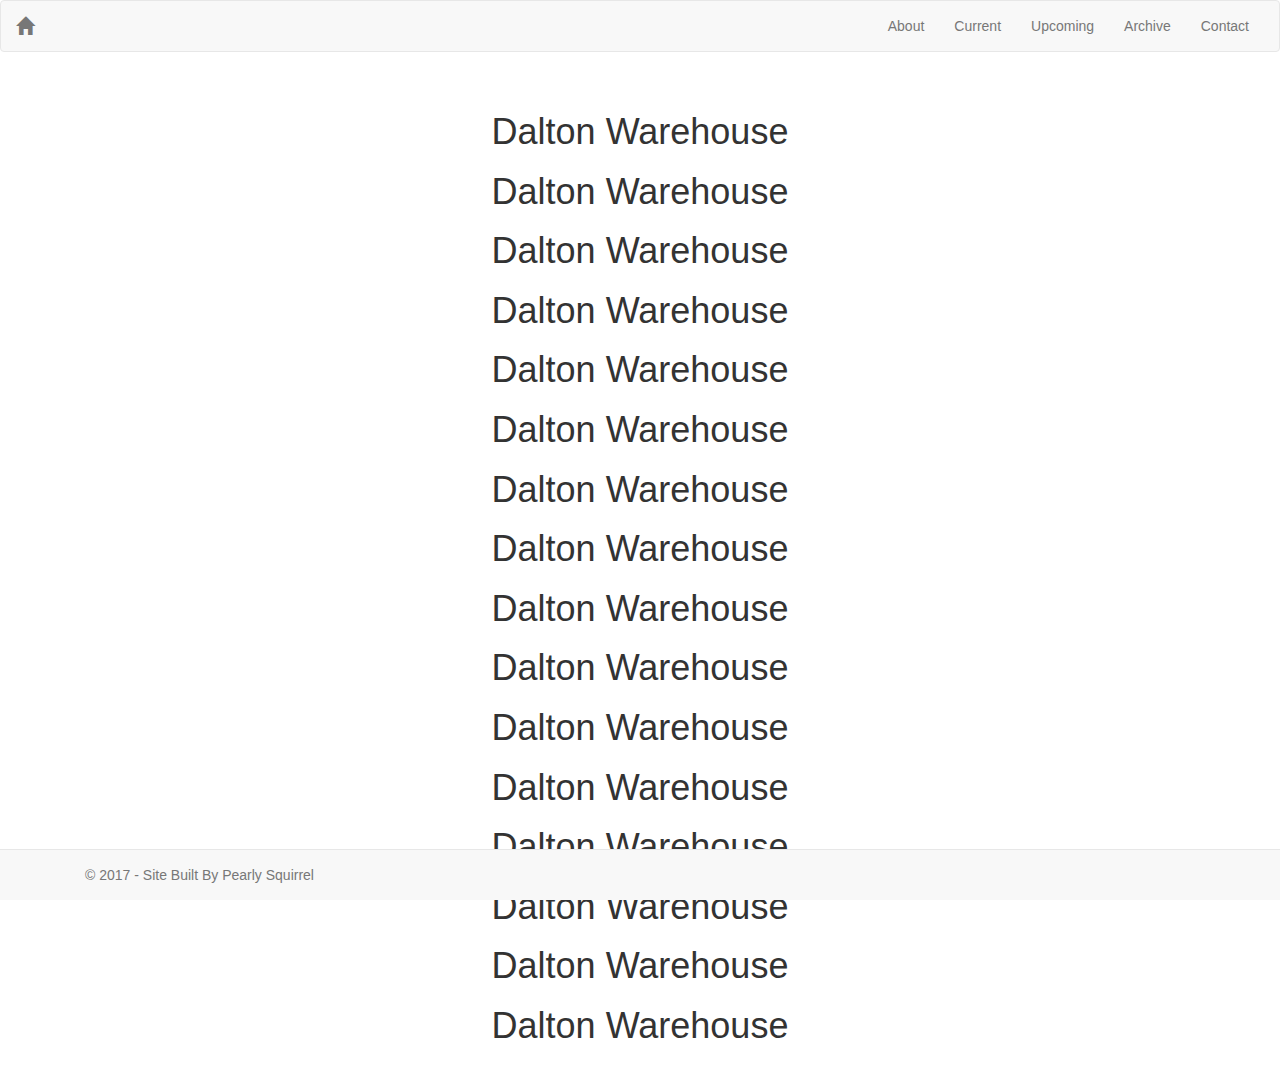
<file: index.html>
<!DOCTYPE html>
<html>
<head>
  <title>Dalton Warehouse</title>
    <link rel="stylesheet" type="text/css" href="assets/css/style.css">
    <link rel="stylesheet" type="text/css" href="assets/css/bootstrap.min.css">
    <link rel="stylesheet" type="text/css" href="https://maxcdn.bootstrapcdn.com/font-awesome/4.7.0/css/font-awesome.min.css">
    <meta name="viewport" content="width=device-width, initial-scale=1, maximum-scale=1">
</head>



<body>
	
<nav class="navbar navbar-default">
  <div class="container-fluid">
    <!-- Brand and toggle get grouped for better mobile display -->
    <div class="navbar-header">
      <button type="button" class="navbar-toggle collapsed" data-toggle="collapse" data-target="#bs-example-navbar-collapse-1" aria-expanded="false">
        <span class="sr-only">Toggle navigation</span>
        <span class="icon-bar"></span>
        <span class="icon-bar"></span>
        <span class="icon-bar"></span>
      </button>
      <a class="navbar-brand" href="index.html"><span class="glyphicon glyphicon-home" aria-hidden="true"></span></a>
    </div>

    <!-- Collect the nav links, forms, and other content for toggling -->
    <div class="collapse navbar-collapse" id="bs-example-navbar-collapse-1">
      <ul class="nav navbar-nav navbar-right">
        <li><a href="about.html">About</a></li>
        <li><a href="current.html">Current</a></li>
        <li><a href="#">Upcoming</a></li>
        <li><a href="archive.html">Archive</a></li>
        <li><a href="#">Contact</a></li>
      </ul>
    </div><!-- /.navbar-collapse -->
  </div><!-- /.container-fluid -->
</nav>

<div class="container">
	<div class="row">
		<div class="title col-sm-12">
			<h1>Dalton Warehouse</h1>
			<h1>Dalton Warehouse</h1>
			<h1>Dalton Warehouse</h1>
			<h1>Dalton Warehouse</h1>
			<h1>Dalton Warehouse</h1>
			<h1>Dalton Warehouse</h1>
			<h1>Dalton Warehouse</h1>
			<h1>Dalton Warehouse</h1>
			<h1>Dalton Warehouse</h1>
			<h1>Dalton Warehouse</h1>
			<h1>Dalton Warehouse</h1>
			<h1>Dalton Warehouse</h1>
			<h1>Dalton Warehouse</h1>
			<h1>Dalton Warehouse</h1>
			<h1>Dalton Warehouse</h1>
			<h1>Dalton Warehouse</h1>
		</div>
	</div>
</div>

<div class="navbar navbar-default navbar-fixed-bottom">
    <div class="container">
      <p class="navbar-text pull-left">© 2017 - Site Built By Pearly Squirrel
      </p>
    </div>
</div>

<script
  src="https://code.jquery.com/jquery-3.2.1.min.js"
  integrity="sha256-hwg4gsxgFZhOsEEamdOYGBf13FyQuiTwlAQgxVSNgt4="
  crossorigin="anonymous"></script>

<script type="text/javascript" src="assets/js/bootstrap.min.js"></script>

</body>
</html>
</file>
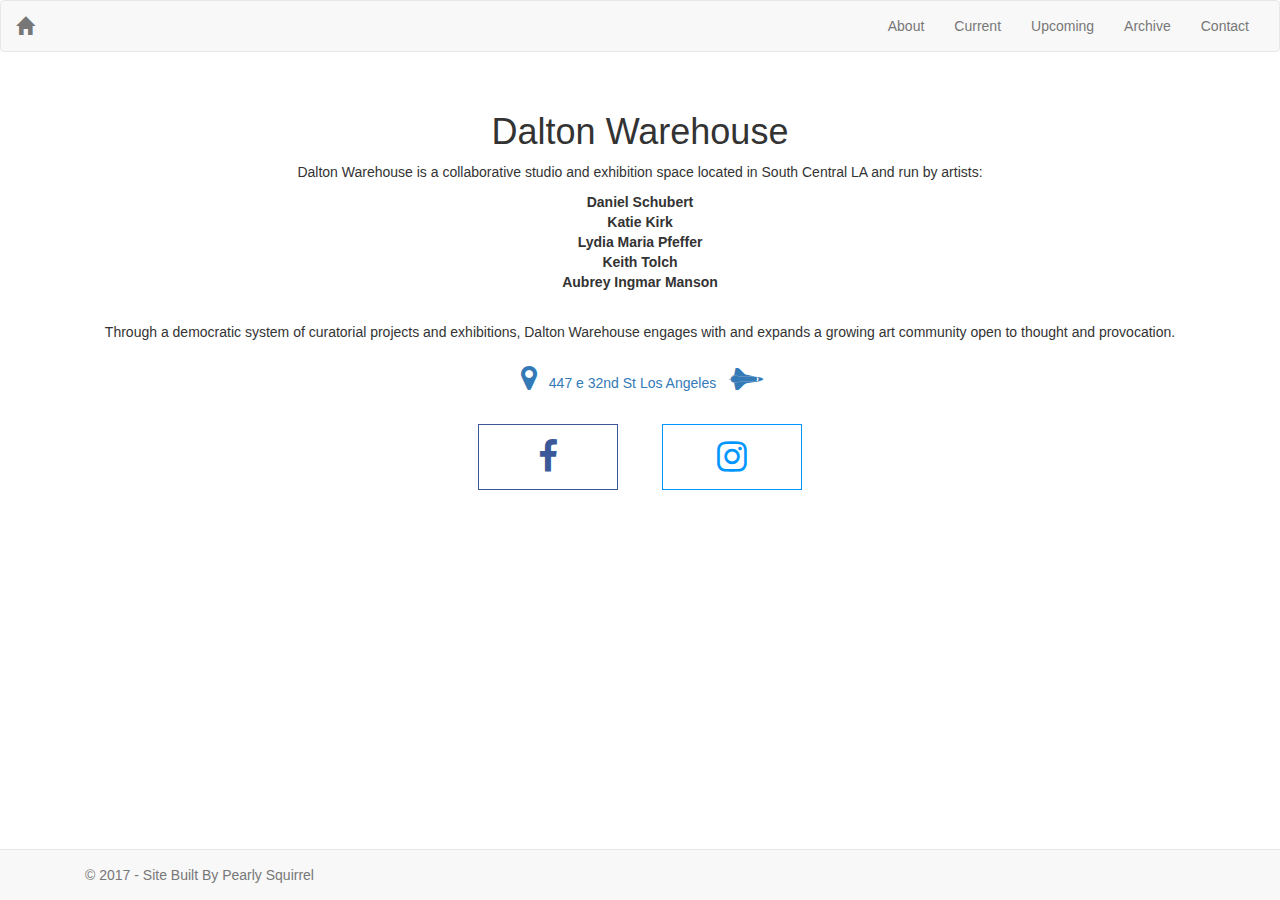
<file: about.html>
<!DOCTYPE html>
<html>
<head>
	<title>Dalton Warehouse</title>
		<link rel="stylesheet" type="text/css" href="assets/css/style.css">
		<link rel="stylesheet" type="text/css" href="assets/css/bootstrap.min.css">
    <link rel="stylesheet" type="text/css" href="https://maxcdn.bootstrapcdn.com/font-awesome/4.7.0/css/font-awesome.min.css">
    <meta name="viewport" content="width=device-width, initial-scale=1, maximum-scale=1">
</head>



<body>
	
<nav class="navbar navbar-default">
  <div class="container-fluid">
    <!-- Brand and toggle get grouped for better mobile display -->
    <div class="navbar-header">
      <button type="button" class="navbar-toggle collapsed" data-toggle="collapse" data-target="#bs-example-navbar-collapse-1" aria-expanded="false">
        <span class="sr-only">Toggle navigation</span>
        <span class="icon-bar"></span>
        <span class="icon-bar"></span>
        <span class="icon-bar"></span>
      </button>
      <a class="navbar-brand" href="index.html"><span class="glyphicon glyphicon-home" aria-hidden="true"></span></a>
    </div>

    <!-- Collect the nav links, forms, and other content for toggling -->
    <div class="collapse navbar-collapse" id="bs-example-navbar-collapse-1">
      <ul class="nav navbar-nav navbar-right">
        <li><a href="#">About</a></li>
        <li><a href="current.html">Current</a></li>
        <li><a href="#">Upcoming</a></li>
        <li><a href="archive.html">Archive</a></li>
        <li><a href="#">Contact</a></li>
      </ul>
    </div><!-- /.navbar-collapse -->
  </div><!-- /.container-fluid -->
</nav>

<div class="container">
	<div class="row">
		<div class="title col-sm-12">
      <h1>Dalton Warehouse</h1>
        <p class="statement">Dalton Warehouse is a collaborative studio and exhibition space located in South Central LA and run by artists:
        </p>
      <ul id="codirectors">
        <li>Katie Kirk</li>
        <li>Aubrey Ingmar Manson</li>
        <li>Lydia Maria Pfeffer</li>
        <li>Daniel Schubert</li>
        <li>Keith Tolch</li>
      </ul>
        <p class="statement">
          Through a democratic system of curatorial projects and exhibitions,
          Dalton Warehouse engages with and expands a growing art community open to thought and provocation. 
        </p>
      <div class="addressIcons">
          <a href="https://www.google.com/maps/dir//447+E+32nd+St,+Los+Angeles,+CA+90011/@34.0186439,-118.2677372,18z/data=!4m8!4m7!1m0!1m5!1m1!1s0x80c2c877067deea3:0x95dd7f0f89157f05!2m2!1d-118.266728!2d34.018356">
          <i class="fa fa-map-marker fa-2x" aria-hidden="true"><span class="address">447 e 32nd St Los Angeles</span> <i class="fa fa-space-shuttle" aria-hidden="true"></i></i></i></i></i></i></a>
        </div>
        <div class="row">
          <div class="col-sm-12">
            <a href="http://www.facebook.com">
            <div class="contact facebook button-big">
              <i class="fa fa-facebook"></i>
            </div></a>
            <a href="https://preprod.instagram.com/daltonwarehouse/">
            <div class="contact instagram button-big">
              <i class="fa fa-instagram"></i>
            </div></a>
          </div>
        </div>
      <div class="navbar navbar-default navbar-fixed-bottom">
        <div class="container">
          <p class="navbar-text pull-left">© 2017 - Site Built By Pearly Squirrel
          </p>
        </div>
      </div>
    </div>
  </div>
</div>



<script type="text/javascript" src="assets/js/random.js"></script>

<script
  src="https://code.jquery.com/jquery-3.2.1.min.js"
  integrity="sha256-hwg4gsxgFZhOsEEamdOYGBf13FyQuiTwlAQgxVSNgt4="
  crossorigin="anonymous"></script>

<script type="text/javascript" src="assets/js/bootstrap.min.js"></script>

</body>
</html>
</file>
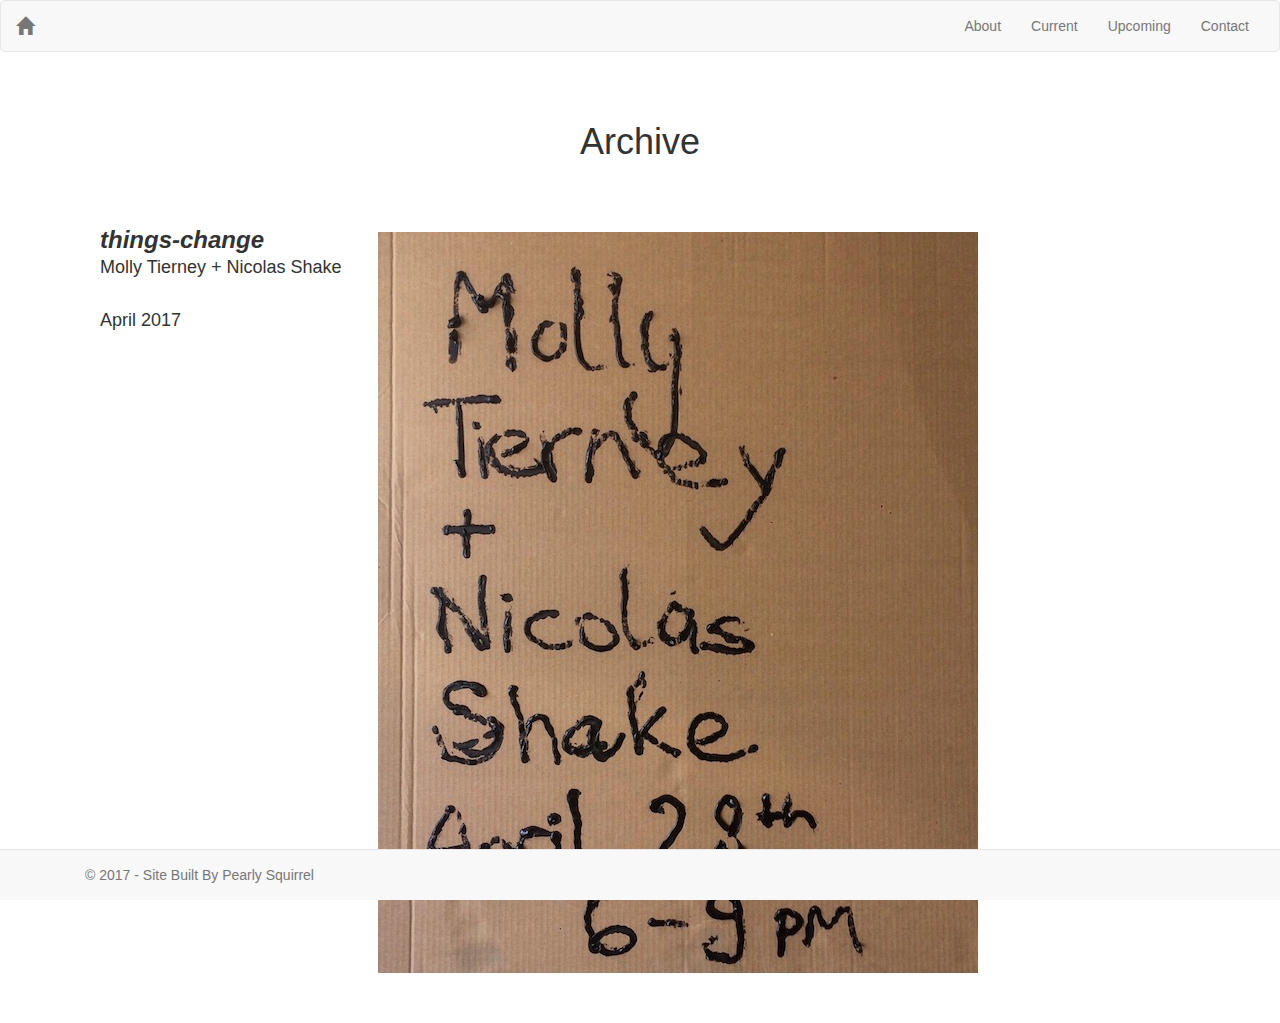
<file: archive.html>
<!DOCTYPE html>
<html>
<head>
	<title>Dalton Warehouse</title>
		<link rel="stylesheet" type="text/css" href="assets/css/style.css">
		<link rel="stylesheet" type="text/css" href="assets/css/bootstrap.min.css">
    <link rel="stylesheet" type="text/css" href="https://maxcdn.bootstrapcdn.com/font-awesome/4.7.0/css/font-awesome.min.css">
    <meta name="viewport" content="width=device-width, initial-scale=1, maximum-scale=1">
</head>




<body>
	
<nav class="navbar navbar-default">
  <div class="container-fluid">
    <!-- Brand and toggle get grouped for better mobile display -->
    <div class="navbar-header">
      <button type="button" class="navbar-toggle collapsed" data-toggle="collapse" data-target="#bs-example-navbar-collapse-1" aria-expanded="false">
        <span class="sr-only">Toggle navigation</span>
        <span class="icon-bar"></span>
        <span class="icon-bar"></span>
        <span class="icon-bar"></span>
      </button>
      <a class="navbar-brand" href="index.html"><span class="glyphicon glyphicon-home" aria-hidden="true"></span></a>
    </div>

    <!-- Collect the nav links, forms, and other content for toggling -->
    <div class="collapse navbar-collapse" id="bs-example-navbar-collapse-1">
      <ul class="nav navbar-nav navbar-right">
        <li><a href="about.html">About</a></li>
        <li><a href="current.html">Current</a></li>
        <li><a href="#">Upcoming</a></li>
        <li><a href="about.html">Contact</a></li>
      </ul>
    </div><!-- /.navbar-collapse -->
  </div><!-- /.container-fluid -->
</nav>

<div class="container">
	<div class="currentShow row">
  <h1>Archive</h1>
		<div class="showInfo col-sm-3">
			<h3>things-change<h3>
			<h4>Molly Tierney + Nicolas Shake</h4>
			<h4><span>April 2017<span><h4>
		</div>
		<div class="showImage col-sm-9">
			<p><img class="img-responsive" src="assets/images/tierneyshake.jpg"></p>
		</div>
		<!-- <div class="addressIcons">
	        <a href="https://www.google.com/maps/dir//447+E+32nd+St,+Los+Angeles,+CA+90011/@34.0186439,-118.2677372,18z/data=!4m8!4m7!1m0!1m5!1m1!1s0x80c2c877067deea3:0x95dd7f0f89157f05!2m2!1d-118.266728!2d34.018356">
	        <i class="fa fa-map-marker fa-2x" aria-hidden="true"><i class="fa fa-car" aria-hidden="true"><i class="fa fa-subway" aria-hidden="true"><i class="fa fa-bicycle" aria-hidden="true"><i class="fa fa-bus" aria-hidden="true"><i class="fa fa-space-shuttle" aria-hidden="true"></i></i></i></i></i></i>directions</a>
      	</div> -->
	</div>
</div>

<div class="navbar navbar-default navbar-fixed-bottom">
    <div class="container">
      <p class="navbar-text pull-left">© 2017 - Site Built By Pearly Squirrel
      </p>
    </div>
</div>

<script
  src="https://code.jquery.com/jquery-3.2.1.min.js"
  integrity="sha256-hwg4gsxgFZhOsEEamdOYGBf13FyQuiTwlAQgxVSNgt4="
  crossorigin="anonymous"></script>

<script type="text/javascript" src="assets/js/bootstrap.min.js"></script>

</body>
</html>
</file>
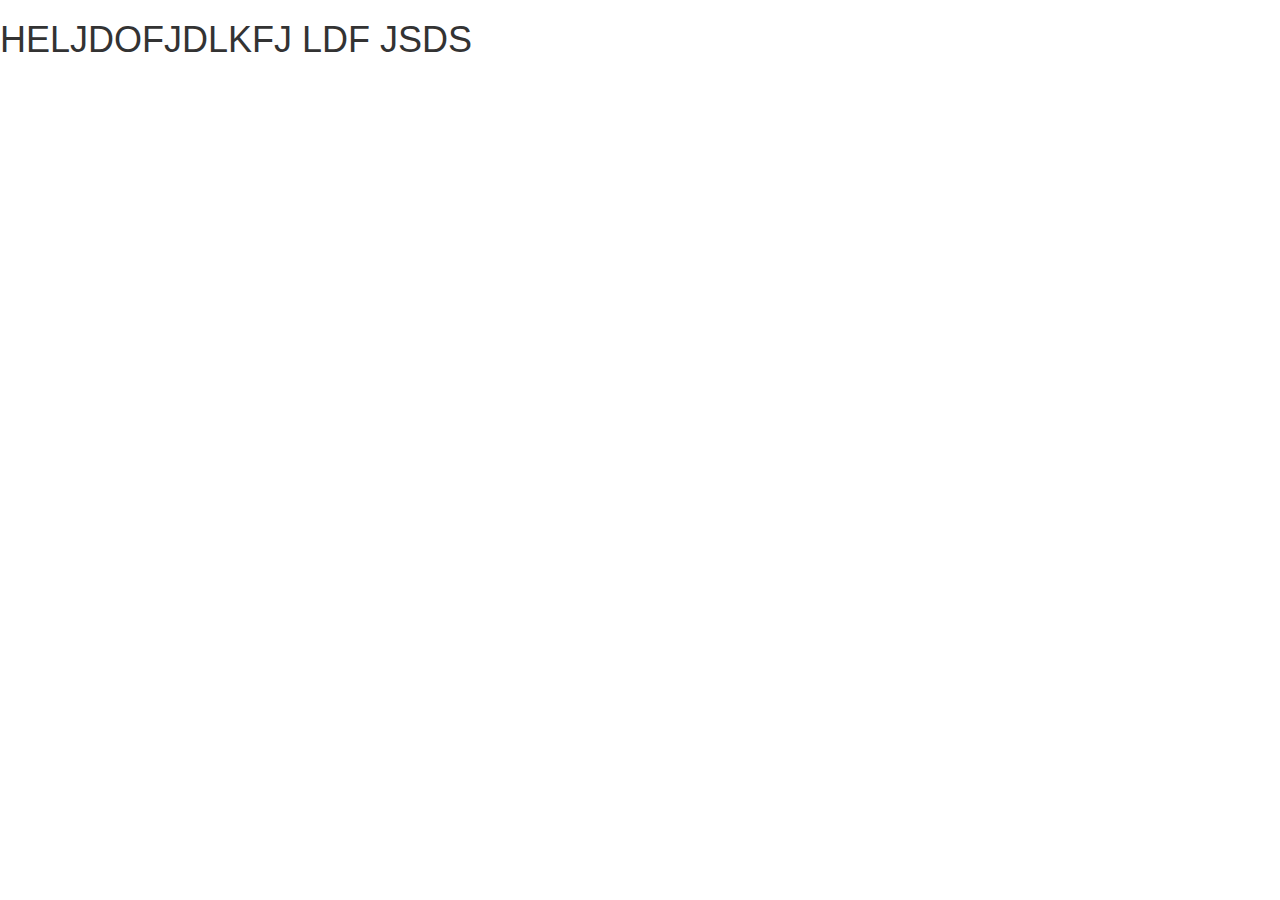
<file: current.html>
<!DOCTYPE html>
<html>
<head>
	<title>Dalton Warehouse</title>
		<link rel="stylesheet" type="text/css" href="assets/css/style.css">
		<link rel="stylesheet" type="text/css" href="assets/css/bootstrap.min.css">
		<meta name="viewport" content="width=device-width, initial-scale=1, maximum-scale=1">
		
</head>



<body>
	
<h1>HELJDOFJDLKFJ LDF JSDS </h1>
</body>
</html>
</file>
<file: assets/css/style.css>
.title {
	text-align: center;
  margin: 20px auto;

}

.title ul{
	list-style: none;
  margin: 0 auto;
}

#codirectors {
  font-weight: bold;
  padding: 0;
  margin-bottom: 30px;
}

.contact {
	display: inline-block;
	margin: 20px;
}

/*social media buttons */


/* General rule */
.button-big
{
  font-size: 2.5em;
  width: 4em;
  text-align:center;
  padding: 0.2em 0em 0.2em 0em;
}

/* Instagram class and animation */
.instagram
{
  color: #0096ff;
  border: 1px solid #0096ff;
}

.fa:active {
  color: red;
}


.instagram:hover
{
  animation: instagramAnim 0.4s normal forwards linear;
  -webkit-animation: instagramAnim 0.4s normal forwards linear;
}
@keyframes instagramAnim {
  50% {
    background-color: #0096ff;
  }
  100% {
    background-color: #0096ff;
    border: 1px solid #0096ff;
    color: #fff;
  }
}

@-webkit-keyframes instagramAnim {
  50% {
    background-color: #0096ff;
  }
  100% {
    background-color: #0096ff;
    border: 1px solid #0096ff;
    color: #fff;
  }
}

/* Facebook class and animation */
.facebook
{
  color: #3B5998;
  border: 1px solid #3B5998;
}

.facebook:hover
{
  animation: facebookAnim 0.4s normal forwards linear;
  -webkit-animation: facebookAnim 0.4s normal forwards linear;
}

@keyframes facebookAnim {
  50% {
    background-color: #3B5998;
  }
  100% {
    background-color: #3B5998;
    border: 1px solid #3B5998;
    color: #fff;
  }
}

@-webkit-keyframes facebookAnim {
  50% {
    background-color: #3B5998;
  }
  100% {
    background-color: #3B5998;
    border: 1px solid #3B5998;
    color: #fff;
  }
}

/* CURRENT */

.showInfo {
  font-size: 18px;
}

.addressIcons {
  padding-left: 10px;
}

.addressIcons .address {
  font-family: "Helvetica Neue",Helvetica,Arial,sans-serif;
  font-size: 14px;
  padding-left: 12px;  
}

.addressIcons .fa {
  padding: 6px;

}

.showInfo h3 {
  font-weight: bold;
  font-style: italic;
  padding: 0;
  margin: 0;
  padding-top: 5px;
}

.showInfo span {
  font-weight: normal;
}

.showInfo h3 + h4 {
  font-weight: normal;
  padding-top: 0;
  margin: 0;
  margin-bottom: 33px;

}

.showImage {
  padding: 10px;
}

.currentShow {
  padding: 30px;
}


/*Archive*/

.currentShow h1 {
  text-align: center;
  margin-bottom: 60px;
}
</file>
